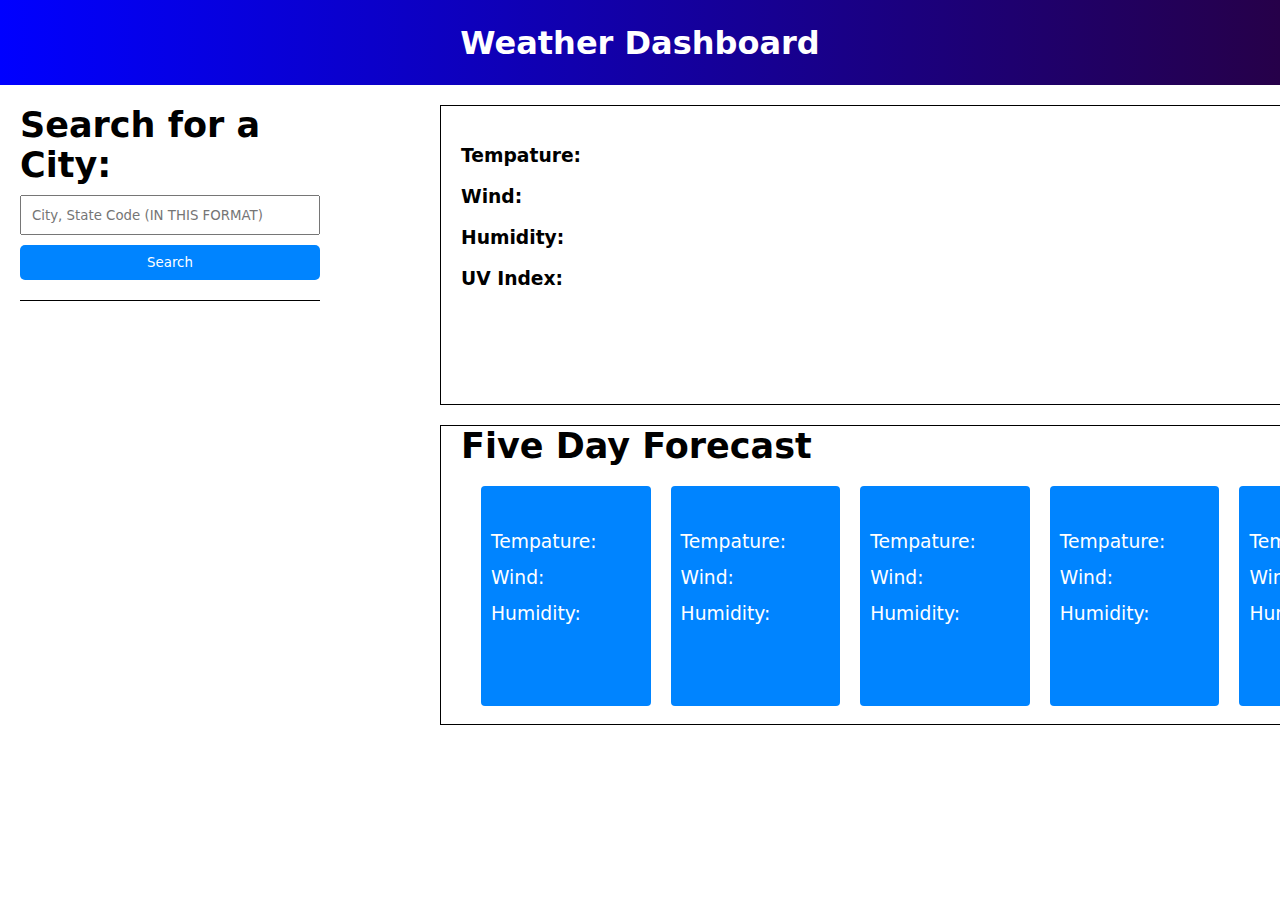
<file: index.html>
<html lang="en">
<head>
    <meta charset="UTF-8">
    <meta http-equiv="X-UA-Compatible" content="IE=edge">
    <meta name="viewport" content="width=device-width, initial-scale=1.0">
    <title>Document</title>
    <link rel="stylesheet" href="./assets/css/styles.css">
</head>
<body>
<!-- This is where the header is displaying -->
<header>
  <h1>Weather Dashboard</h1>
</header>
<section class="left-body-section">
<!-- section for searching the city and recently search cities -->
  <div class="city_search_section">
    <div class="search_for_a_city">
      <h2>Search for a City:</h2>
      <input class="search_city_input" placeholder="City, State Code (IN THIS FORMAT)" type="text">
      <button class="searchBtn">Search</button>
    </div>
  </div>

  <!-- section for past city inputs -->
  <div class="logged_cities"></div>  
    <!-- inside this section is where the city results will show -->
</section>

<!-- section containin all the weather data input -->
<section class="right-body-section">
  <div class="cityNameStatus">
    <h2 class="city_name"></h2>
    <h2 class="current_date"></h2>
    <img class="weather_symbol"></img>
    <h3 class="current_tempature">Tempature: <span class="current_tempature_insert"></span></h3>
    <h3 class="curret_wind">Wind: <span class="current_wind_insert"></span></h3>
    <h3 class="curret_humidity">Humidity: <span class="current_humidity_insert"></span></h3>
    <h3 class="curret_UV_index">UV Index: <span class="current_UV_index_insert"></span></h3>
  </div>
  <div class="five_day_forecast">
    <h2>Five Day Forecast</h2>
      <div class="five_day_cards">
          <div class="forecast_one">
            <h3 class="forecast_one_day"><span class="forecast_one_day_insert"></span></h3>
            <img class="forecast_one_image"><span class="forecast_one_img_insert"></span></img>
            <h3 class="forecast_one_temp">Tempature: <span class="forecast_one_temp_insert"></span></h3>
            <h3 class="forecast_one_wind">Wind: <span class="forecast_one_wind_insert"></span></h3>
            <h3 class="forecast_one_humidity">Humidity: <span class="forecast_one_humidity_insert"></span></h3>
          </div>
          <div class="forecast_two">
            <h3 class="forecast_two_day"><span class="forecast_two_day_insert"></span></h3>
            <img class="forecast_two_image"><span class="forecast_two_img_insert"></span> </img>
            <h3 class="forecast_two_temp">Tempature: <span class="forecast_two_temp_insert"></span></h3>
            <h3 class="forecast_two_wind">Wind: <span class="forecast_two_wind_insert"></span></h3>
            <h3 class="forecast_two_humidity">Humidity: <span class="forecast_two_humidity_insert"></span></h3>
          </div>
          <div class="forecast_three">
            <h3 class="forecast_three_day"><span class="forecast_three_day_insert"></span></h3>
            <img class="forecast_three_image"><span class="forecast_three_img_insert"></span></img>
            <h3 class="forecast_three_temp">Tempature: <span class="forecast_three_temp_insert"></span></h3>
            <h3 class="forecast_three_wind">Wind: <span class="forecast_three_wind_insert"></span></h3>
            <h3 class="forecast_three_humidity">Humidity: <span class="forecast_three_humidity_insert"></span></h3>
          </div>
          <div class="forecast_four">
            <h3 class="forecast_four_day"><span class="forecast_four_day_insert"></span></h3>
            <img class="forecast_four_image"><span class="forecast_four_img_insert"></span></img>
            <h3 class="forecast_four_temp">Tempature: <span class="forecast_four_temp_insert"></span></h3>
            <h3 class="forecast_four_wind">Wind: <span class="forecast_four_wind_insert"></span></h3>
            <h3 class="forecast_four_humidity">Humidity: <span class="forecast_four_humidity_insert"></span></h3>
          </div>
          <div class="forecast_five">
            <h3 class="forecast_five_day"><span class="forecast_five_day_insert"></span></h3>
            <img class="forecast_five_image"><span class="forecast_five_img_insert"></span></img>
            <h3 class="forecast_five_temp">Tempature: <span class="forecast_five_temp_insert"></span></h3>
            <h3 class="forecast_five_wind">Wind: <span class="forecast_five_wind_insert"></span></h3>
            <h3 class="forecast_five_humidity">Humidity: <span class="forecast_five_humidity_insert"></span></h3>
          </div>
      </div>
  </div>
</section>

<script src="./assets/scripts/script.js"></script>   
</body>
</html>
</file>
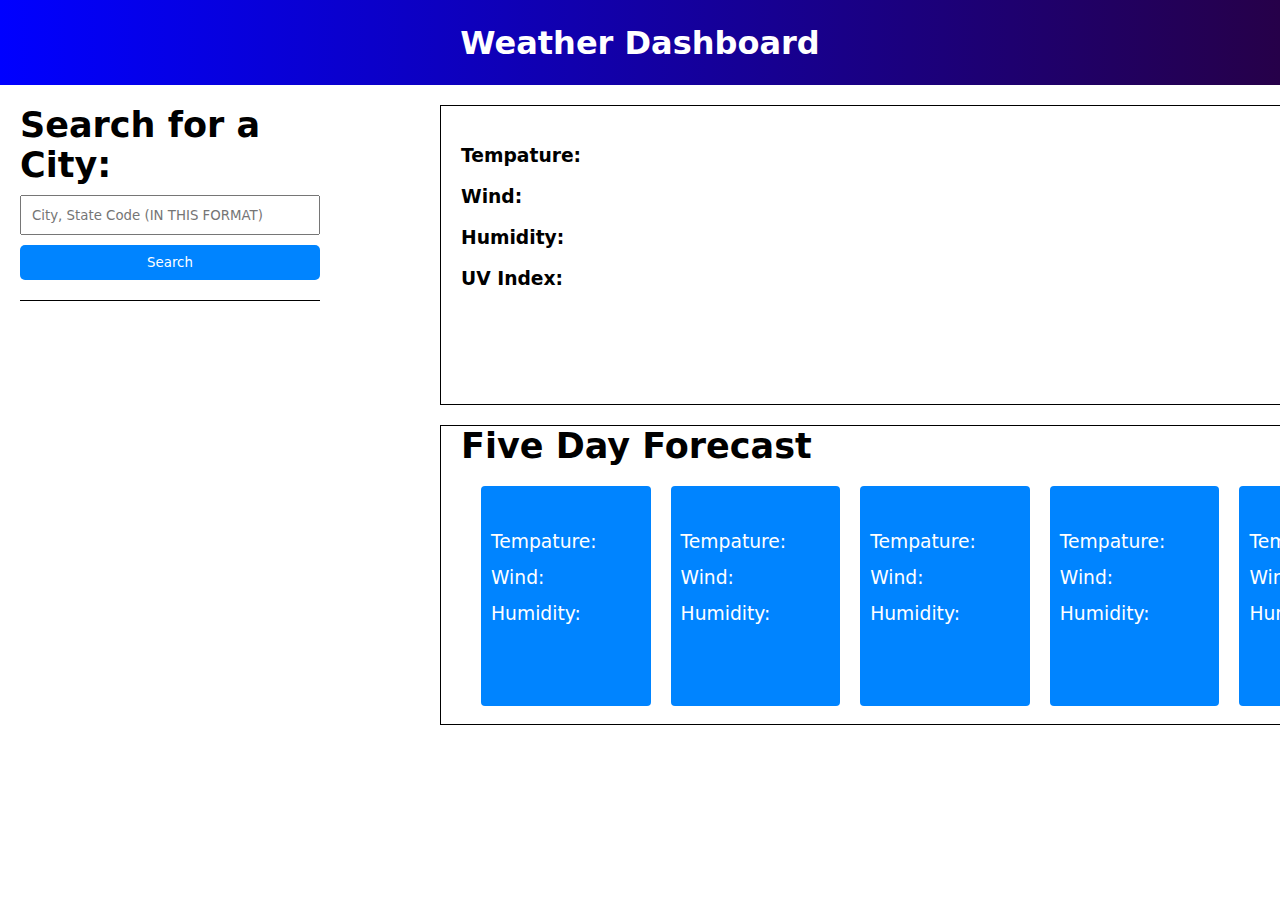
<file: assets/index.html>
<html lang="en">
<head>
    <meta charset="UTF-8">
    <meta http-equiv="X-UA-Compatible" content="IE=edge">
    <meta name="viewport" content="width=device-width, initial-scale=1.0">
    <title>Document</title>
    <link rel="stylesheet" href="./css/styles.css">
</head>
<body>
<!-- This is where the header is displaying -->
<header>
  <h1>Weather Dashboard</h1>
</header>
<section class="left-body-section">
<!-- section for searching the city and recently search cities -->
  <div class="city_search_section">
    <div class="search_for_a_city">
      <h2>Search for a City:</h2>
      <input class="search_city_input" placeholder="City, State Code (IN THIS FORMAT)" type="text">
      <button class="searchBtn">Search</button>
    </div>
  </div>

  <!-- section for past city inputs -->
  <div class="logged_cities"></div>  
    <!-- inside this section is where the city results will show -->
</section>

<!-- section containin all the weather data input -->
<section class="right-body-section">
  <div class="cityNameStatus">
    <h2 class="city_name"></h2>
    <h2 class="current_date"></h2>
    <img class="weather_symbol"></img>
    <h3 class="current_tempature">Tempature: <span class="current_tempature_insert"></span></h3>
    <h3 class="curret_wind">Wind: <span class="current_wind_insert"></span></h3>
    <h3 class="curret_humidity">Humidity: <span class="current_humidity_insert"></span></h3>
    <h3 class="curret_UV_index">UV Index: <span class="current_UV_index_insert"></span></h3>
  </div>
  <div class="five_day_forecast">
    <h2>Five Day Forecast</h2>
      <div class="five_day_cards">
          <div class="forecast_one">
            <h3 class="forecast_one_day"><span class="forecast_one_day_insert"></span></h3>
            <img class="forecast_one_image"><span class="forecast_one_img_insert"></span></img>
            <h3 class="forecast_one_temp">Tempature: <span class="forecast_one_temp_insert"></span></h3>
            <h3 class="forecast_one_wind">Wind: <span class="forecast_one_wind_insert"></span></h3>
            <h3 class="forecast_one_humidity">Humidity: <span class="forecast_one_humidity_insert"></span></h3>
          </div>
          <div class="forecast_two">
            <h3 class="forecast_two_day"><span class="forecast_two_day_insert"></span></h3>
            <img class="forecast_two_image"><span class="forecast_two_img_insert"></span> </img>
            <h3 class="forecast_two_temp">Tempature: <span class="forecast_two_temp_insert"></span></h3>
            <h3 class="forecast_two_wind">Wind: <span class="forecast_two_wind_insert"></span></h3>
            <h3 class="forecast_two_humidity">Humidity: <span class="forecast_two_humidity_insert"></span></h3>
          </div>
          <div class="forecast_three">
            <h3 class="forecast_three_day"><span class="forecast_three_day_insert"></span></h3>
            <img class="forecast_three_image"><span class="forecast_three_img_insert"></span></img>
            <h3 class="forecast_three_temp">Tempature: <span class="forecast_three_temp_insert"></span></h3>
            <h3 class="forecast_three_wind">Wind: <span class="forecast_three_wind_insert"></span></h3>
            <h3 class="forecast_three_humidity">Humidity: <span class="forecast_three_humidity_insert"></span></h3>
          </div>
          <div class="forecast_four">
            <h3 class="forecast_four_day"><span class="forecast_four_day_insert"></span></h3>
            <img class="forecast_four_image"><span class="forecast_four_img_insert"></span></img>
            <h3 class="forecast_four_temp">Tempature: <span class="forecast_four_temp_insert"></span></h3>
            <h3 class="forecast_four_wind">Wind: <span class="forecast_four_wind_insert"></span></h3>
            <h3 class="forecast_four_humidity">Humidity: <span class="forecast_four_humidity_insert"></span></h3>
          </div>
          <div class="forecast_five">
            <h3 class="forecast_five_day"><span class="forecast_five_day_insert"></span></h3>
            <img class="forecast_five_image"><span class="forecast_five_img_insert"></span></img>
            <h3 class="forecast_five_temp">Tempature: <span class="forecast_five_temp_insert"></span></h3>
            <h3 class="forecast_five_wind">Wind: <span class="forecast_five_wind_insert"></span></h3>
            <h3 class="forecast_five_humidity">Humidity: <span class="forecast_five_humidity_insert"></span></h3>
          </div>
      </div>
  </div>
</section>

<script src="./scripts/script.js"></script>   
</body>
</html>
</file>
<file: assets/css/styles.css>
* {
    box-sizing: border-box;
    font-family: system-ui, -apple-system, BlinkMacSystemFont, 'Segoe UI', Roboto, Oxygen, Ubuntu, Cantarell, 'Open Sans', 'Helvetica Neue', sans-serif;
    padding: 0;
    margin: 0;
}

body{
    display: block;
}

header {
    color: white;
    display: flex;
    justify-content: center;
    align-items: center;
    height: 85px;
    background: linear-gradient(to right, blue, rgb(38, 0, 73));
}

h2 {
    display: inline-block;
    font-size: 35px;
}

.left-body-section {
    position: relative;
    margin-left: auto;
    display: inline-block;
    padding: 20px;
    width: auto;
    height: auto;
    
}
.city_search_section {
    width: 300px;
    padding-bottom: 20px;
    border-bottom: 1px solid black;
}

.search_city_input {
    margin-top: 10px;
    width: 300px;
    height: 40px;
    padding-left: 10px;
}

.searchBtn {
    color: white;
    margin-top: 10px;
    width: 300px;
    height: 35px;
    background-color: rgb(0, 132, 255);
    border: 0;
    border-radius: 5px;
}

.logged_cities {
    display: grid;
    margin-top: 10px;
}



.past_searched_city {
    color: black;
    display: inline-block;
    font-size: 15px;
    font-weight: bold;
    margin-top: 20px;
    width: 300px;
    height: 35px;
    background-color: rgb(177, 176, 176);
    border: 0;
    border-radius: 5px;
}

.right-body-section {
    display: inline-block;
    position: absolute; 
    width: auto;
    height: 700px;
    margin-left: 100px;
    padding-top: 20px;
}

.cityNameStatus {
    border: 1px solid black;
    width: 1000px;
    height: 300px;
    padding-left: 20px;
}

.cityNameStatus > h3 {
    padding-top: 20px;
}

.current_date {
    display: inline-block;
    width: auto;
    margin-left: 20px;
}

.weather_symbol {
    width: 100px;
    background: red;
}

.five_day_forecast {
    border: 1px solid black;
    margin-top: 20px;
    height: 300px ;
    padding-left: 20px;
    padding-right: 20px;
}

.five_day_cards {
    margin-top: 20px;
    height: 220px;
    display: grid;
    grid-template-columns: 1fr 1fr 1fr 1fr 1fr;
    margin-left: 10px;

}

.five_day_cards div {
    margin: 10px;
    
    border-radius: 4px;
    padding-left: 10px;
    margin-top: 0px;
    margin-bottom: 0px;
    background-color:rgb(0, 132, 255);
}

.five_day_cards div h3, .five_day_cards div img {
    margin-top: 15px;
    color: white;
    font-weight: 100;
}
</file>
